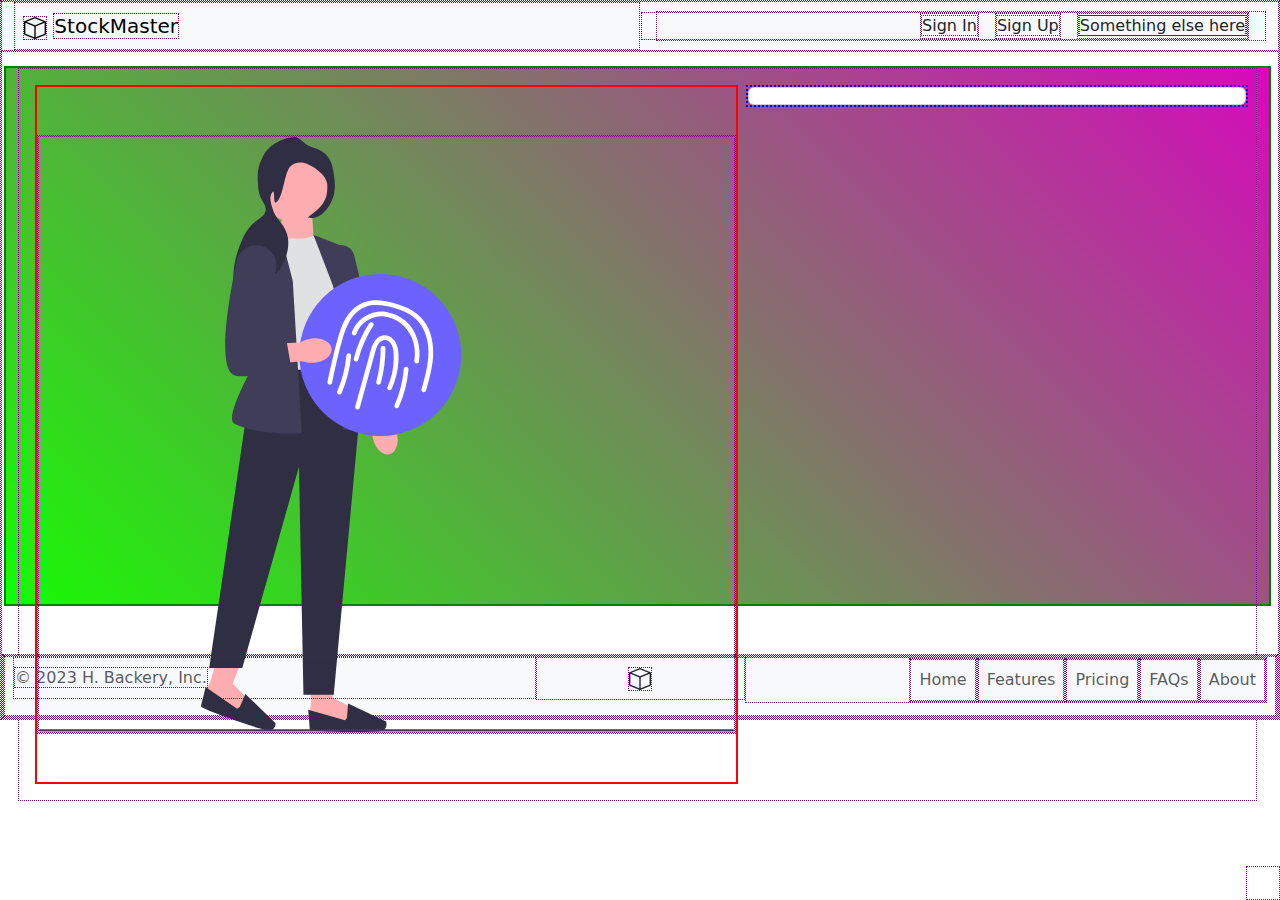
<file: client/index.html>
<!DOCTYPE html>
<html lang="en">
<head>
    <meta charset="UTF-8">
    <meta http-equiv="X-UA-Compatible" content="IE=edge">
    <meta name="viewport" content="width=device-width, initial-scale=1.0">
    <link href="css/bootstrap/bootstrap.min.css" rel="stylesheet">
    <link rel="stylesheet" href="css/style.css">
    <title>StockMaster</title>
</head>
<body>
    <header >    <!-- header-->
        <nav class="navbar navbar-expand-md bg-body-tertiary fixed-top p-0">
            <div class="container-fluid d-flex">
              <a class="navbar-brand align-self-start col-md-6 p-2" href="#">
                <svg xmlns="http://www.w3.org/2000/svg" width="24" height="24" fill="currentColor" class="bi bi-box" viewBox="0 0 16 16">
                    <path d="M8.186 1.113a.5.5 0 0 0-.372 0L1.846 3.5 8 5.961 14.154 3.5 8.186 1.113zM15 4.239l-6.5 2.6v7.922l6.5-2.6V4.24zM7.5 14.762V6.838L1 4.239v7.923l6.5 2.6zM7.443.184a1.5 1.5 0 0 1 1.114 0l7.129 2.852A.5.5 0 0 1 16 3.5v8.662a1 1 0 0 1-.629.928l-7.185 2.874a.5.5 0 0 1-.372 0L.63 13.09a1 1 0 0 1-.63-.928V3.5a.5.5 0 0 1 .314-.464L7.443.184z"/>
                </svg>
                <span>StockMaster</span>
              </a>
              <!-- <div class="align-self-end"> -->
                <button class="btn navbar-toggler " type="button" data-bs-toggle="collapse" data-bs-target="#navbarNavDarkDropdown" aria-controls="navbarNavDarkDropdown" aria-expanded="false" aria-label="Toggle navigation">
                  <span class="navbar-toggler-icon"></span>
                </button>
                <div class="collapse navbar-collapse  justify-content-end" id="navbarNavDarkDropdown">
                  <ul class="navbar-nav text-center col-12 column-gap-3 justify-content-end mx-3">
                    <li class="nav-item dropdown"  data-bs-toggle="offcanvas" href="#offcanvasSignin" role="button" aria-controls="offcanvasExample"><span>Sign In</span></li>
                    <li class="nav-item dropdown"  data-bs-toggle="offcanvas" href="#offcanvasSignup" role="button" aria-controls="offcanvasExample"><span>Sign Up</span></li>
                    <li class="nav-item dropdown"  role="button">
                        <a class="text-decoration-none" href="wellcome.html"><span class="text-dark">Something else here</span></a></li>
                  </ul>
                </div>
              <!-- </div> -->
            </div>
          </nav>
    </header>

    <main class="main container-fluid fixed-center">

        <article class="container-fluid d-flex flex-sm-row flex-lg-row flex-md-row flex-column-reverse gap-2 p-3">

            <section class="col col-sm-5 col-md-6 col-lg-7">
                <div class=" my-5 d-block ">
                      <img src="svg/undraw_fingerprint_login_re_t71l.svg" alt="" srcset="">
                </div>
            </section> 

            <aside class=" col col-sm-7 col-md-6 col-lg-5 ">
                <div class="card p-2">

                    <!-- offcanvas signin -->
                    <div class="offcanvas offcanvas-end bg-gray" tabindex="-1" id="offcanvasSignin" aria-labelledby="offcanvasExampleLabel">
                      <div class="offcanvas-header ">
                        <h5 class="offcanvas-title" id="offcanvasExampleLabel"> Sign In </h5>
                        <button type="button" class="btn-close" data-bs-dismiss="offcanvas" aria-label="Close"></button>
                      </div>
                      <div class="offcanvas-body">
                        <!-- form -->
                      <form>
                          <div class="mb-3">
                            <label for="exampleInputEmail1" class="form-label">Email address | Username</label>
                            <input type="email" class="form-control" id="identifier" aria-describedby="emailHelp">
                            <div id="emailHelp" class="form-text">We'll never share your identifier with anyone else.</div>
                          </div>
                          <div class="mb-3">
                            <label for="exampleInputPassword1" class="form-label">Password</label>
                            <input type="password" class="form-control" id="password-signin">
                          </div>
                          <div class="mb-3 form-check">
                            <input type="checkbox" class="form-check-input" id="exampleCheck1">
                            <label class="form-check-label" for="exampleCheck1">Check me out</label>
                          </div>
                          <!-- <button type="submit" class="btn btn-primary" id="btn-SignIn">Submit</button> -->
                          <button type="submit" id="btn-SignIn" id="liveToastBtn" class="btn btn-primary">
                            Submit
                          </button>
                      </form>  
  
  
                      </div>
                    </div>
                    
                    <!-- offcanvas signup -->
                    <div class="offcanvas offcanvas-end" tabindex="-1" id="offcanvasSignup" aria-labelledby="offcanvasExampleLabel">
                      <div class="offcanvas-header">
                        <h5 class="offcanvas-title" id="offcanvasExampleLabel"> Sign Up </h5>
                        <button type="button" class="btn-close" data-bs-dismiss="offcanvas" aria-label="Close"></button>
                      </div>
                    <div class="offcanvas-body">
                      <!-- form -->
                    <form>
                      <div class="mb-3">
                        <label for="exampleInputPassword1" class="form-label">Name Lastname</label>
                        <input type="text" class="form-control" id="name">
                      </div>
                      <div class="mb-3">
                        <label for="exampleInputPassword1" class="form-label">Username</label>
                        <input type="text" class="form-control" id="username">
                      </div>
                      <div class="mb-3">
                        <label for="exampleInputEmail1" class="form-label">Email address</label>
                        <input type="email" class="form-control" id="email" aria-describedby="emailHelp">
                        <div id="emailHelp" class="form-text">We'll never share your identifier with anyone else.</div>
                      </div>
                      <div class="mb-3">
                        <label for="exampleInputPassword1" class="form-label">Password</label>
                        <input type="password" class="form-control" id="password-signup">
                      </div>
                      <div class="mb-3 form-check">
                        <input type="checkbox" class="form-check-input" id="exampleCheck1">
                        <label class="form-check-label" for="exampleCheck1">Check me out</label>
                      </div>
                      <!-- <button type="submit" class="btn btn-primary" id="btn-SignIn">Submit</button> -->
                      <button type="submit" id="btn-SignUp" id="liveToastBtn" class="btn btn-primary">
                        Submit
                      </button>
                    </form>  
                    
                    
                  </div>
                    </div>
                  
                  
                        <!--  --- toast --- -->
                    <div class="toast-container position-fixed bottom-0 end-0 p-3">
                      <div id="liveToast" class="toast" role="alert" aria-live="assertive" aria-atomic="true">
                        <div class="toast-header gap-2">
                          <svg xmlns="http://www.w3.org/2000/svg" width="24" height="24" fill="primary" class="bi bi-database-exclamation" viewBox="0 0 16 16">
                            <path d="M12.096 6.223A4.92 4.92 0 0 0 13 5.698V7c0 .289-.213.654-.753 1.007a4.493 4.493 0 0 1 1.753.25V4c0-1.007-.875-1.755-1.904-2.223C11.022 1.289 9.573 1 8 1s-3.022.289-4.096.777C2.875 2.245 2 2.993 2 4v9c0 1.007.875 1.755 1.904 2.223C4.978 15.71 6.427 16 8 16c.536 0 1.058-.034 1.555-.097a4.525 4.525 0 0 1-.813-.927C8.5 14.992 8.252 15 8 15c-1.464 0-2.766-.27-3.682-.687C3.356 13.875 3 13.373 3 13v-1.302c.271.202.58.378.904.525C4.978 12.71 6.427 13 8 13h.027a4.552 4.552 0 0 1 0-1H8c-1.464 0-2.766-.27-3.682-.687C3.356 10.875 3 10.373 3 10V8.698c.271.202.58.378.904.525C4.978 9.71 6.427 10 8 10c.262 0 .52-.008.774-.024a4.525 4.525 0 0 1 1.102-1.132C9.298 8.944 8.666 9 8 9c-1.464 0-2.766-.27-3.682-.687C3.356 7.875 3 7.373 3 7V5.698c.271.202.58.378.904.525C4.978 6.711 6.427 7 8 7s3.022-.289 4.096-.777ZM3 4c0-.374.356-.875 1.318-1.313C5.234 2.271 6.536 2 8 2s2.766.27 3.682.687C12.644 3.125 13 3.627 13 4c0 .374-.356.875-1.318 1.313C10.766 5.729 9.464 6 8 6s-2.766-.27-3.682-.687C3.356 4.875 3 4.373 3 4Z"/>
                            <path d="M16 12.5a3.5 3.5 0 1 1-7 0 3.5 3.5 0 0 1 7 0Zm-3.5-2a.5.5 0 0 0-.5.5v1.5a.5.5 0 0 0 1 0V11a.5.5 0 0 0-.5-.5Zm0 4a.5.5 0 1 0 0-1 .5.5 0 0 0 0 1Z"/>
                          </svg>
                          <strong class="me-auto">Message</strong>
                          <small>1 mins ago</small>
                          <button type="button" class="btn-close" data-bs-dismiss="toast" aria-label="Close"></button>
                        </div>
                        <div class="toast-body" id="toastito">
                          Hello, world! This is a toast message.
                        </div>
                      </div>
                    </div>
                        
                        
                       
                </div>
            </aside>

        </article>

    </main>

    

    <footer class="footer">  <!-- Footer -->
        <div class="d-block">
            <div class=" container-fluid d-flex px-2 flex-row justify-content-between align-items-start  bg-body-tertiary">
                <p class="col-4 col-sm-2 col-md-5 py-2 text-muted"><span>© 2023 H. Backery, Inc.</span>
                </p>
            
                <a href="/" class="col col-sm col-md-2 p-2 align-self-start text-center link-dark text-decoration-none">
                    <svg xmlns="http://www.w3.org/2000/svg" width="24" height="24" fill="currentColor" class="bi bi-box" viewBox="0 0 16 16">
                        <path d="M8.186 1.113a.5.5 0 0 0-.372 0L1.846 3.5 8 5.961 14.154 3.5 8.186 1.113zM15 4.239l-6.5 2.6v7.922l6.5-2.6V4.24zM7.5 14.762V6.838L1 4.239v7.923l6.5 2.6zM7.443.184a1.5 1.5 0 0 1 1.114 0l7.129 2.852A.5.5 0 0 1 16 3.5v8.662a1 1 0 0 1-.629.928l-7.185 2.874a.5.5 0 0 1-.372 0L.63 13.09a1 1 0 0 1-.63-.928V3.5a.5.5 0 0 1 .314-.464L7.443.184z"/>
                    </svg>
                </a>
            
                <ul class="nav col-4 col-md-5 col-lg-5 justify-content-end align-items-top">
                  <li class="nav-item"><a href="#" class="nav-link px-2 text-muted">Home</a></li>
                  <li class="nav-item"><a href="#" class="nav-link px-2 text-muted">Features</a></li>
                  <li class="nav-item"><a href="#" class="nav-link px-2 text-muted">Pricing</a></li>
                  <li class="nav-item"><a href="#" class="nav-link px-2 text-muted">FAQs</a></li>
                  <li class="nav-item"><a href="#" class="nav-link px-2 text-muted">About</a></li>
                </ul>
            </div>
        </div>
    </footer>
    <script src="js/bootstrap/bootstrap.bundle.min.js" ></script>
    <script src="js/script.js"></script>
  </body>
</html>
</file>
<file: client/css/style.css>
* {
    border: purple 1px dotted;

    margin: 0;
    padding: 0;
    box-sizing: border-box;
}
/* html {
    border: red 2px dotted;
    margin: 0px;
    padding: 0px;
    width: 100vw;
    height: 100vh;
} */

.main {
    /* backgrnud with gradient */
    background: linear-gradient(45deg, #19fa04, #d60abb);
    border: green 2px solid;
    display: block;
    width: 99vw;
    height: 60vh;
    margin: 3.9rem 0.1rem 3rem 0.1rem;
}

.cuadrito {
    border: purple 2px dotted;
    background-color: coral;
    color: #fff;
    font-family: Arial, Helvetica, sans-serif;
    font-size: 14 px;
    line-height: 1.5;
    margin: 0;
    padding: 0;
    width: 100%;
    height: 100%;
}

.footer {
    float: bottom;
    width: 100%;
    gravity: bottom;
}

img {
    width: 100%;
    height: 100%;
}

aside {
    border: blue 2px dotted; 
    width: 100%;
    height: 100%;
}
section {
    border: red 2px solid;
    width: 100%;
    height: 100%;
}

#offcanvasSignin, #offcanvasSignup {
      /* Add the blur effect */
  /* filter: blur(8px);
  -webkit-filter: blur(8px);
  z-index: 1090; */
  background: rgba(255, 255, 255, 0.45);
  /* opacity: 0.85; */
  backdrop-filter: blur(5px);
  -webkit-backdrop-filter: blur(5px);
}
</file>
